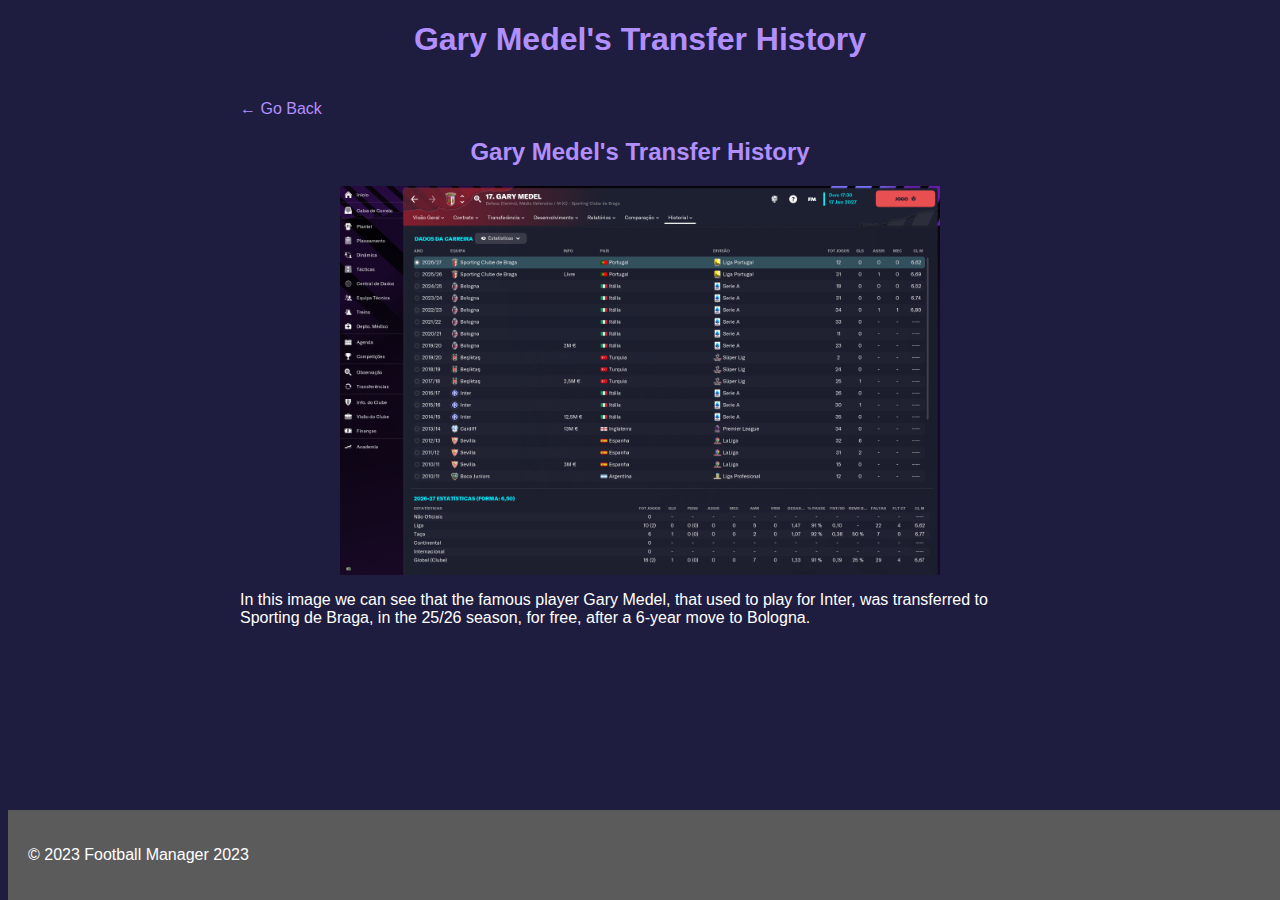
<file: index.html>
<!DOCTYPE html>
<html>
  <head>
    <meta charset="UTF-8">
    <title>Gary Medel's Transfer History</title>
    <link rel="stylesheet" href="style.css">
  </head>
  <body>
    <header>
      <h1>Gary Medel's Transfer History</h1>
    </header>

    <main>
      <a href="https://gcsilva10.github.io/FootballManager" class="back-arrow">&#8592; Go Back</a>
      <section id="transfer">
        <h2>Gary Medel's Transfer History</h2>
        <img src="Medel SC Braga.png" alt="Patrick Bamford">
        <p>In this image we can see that the famous player Gary Medel, that used to play for Inter, was transferred to Sporting de Braga, in the 25/26 season, for free, after a 6-year move to Bologna.</p>
      </section>
    </main>

    <footer>
      <p>© 2023 Football Manager 2023</p>
    </footer>
  </body>
</html>
</file>
<file: style.css>
body {
    background-color: #1F1D3F;
    color: #FFFFFF;
    font-family: Arial, sans-serif;
  }
  
  header h1 {
    text-align: center;
    color: #B28FFF;
  }
  
  main {
    margin: 0 auto;
    max-width: 800px;
    padding: 20px;
  }
  
  .back-arrow {
    color: #B28FFF;
    text-decoration: none;
    display: block;
    margin-bottom: 20px;
  }
  
  section h2 {
    text-align: center;
    color: #B28FFF;
    margin-top: 0;
  }
  
  img {
    display: block;
    margin: 0 auto;
    max-width: 600px;
  }
  
  footer {
    background-color: #5B5B5B;
    bottom: 0;
    padding: 20px;
    position: absolute;
    width: 100%;
    color: #FFFFFF;
  }
</file>
